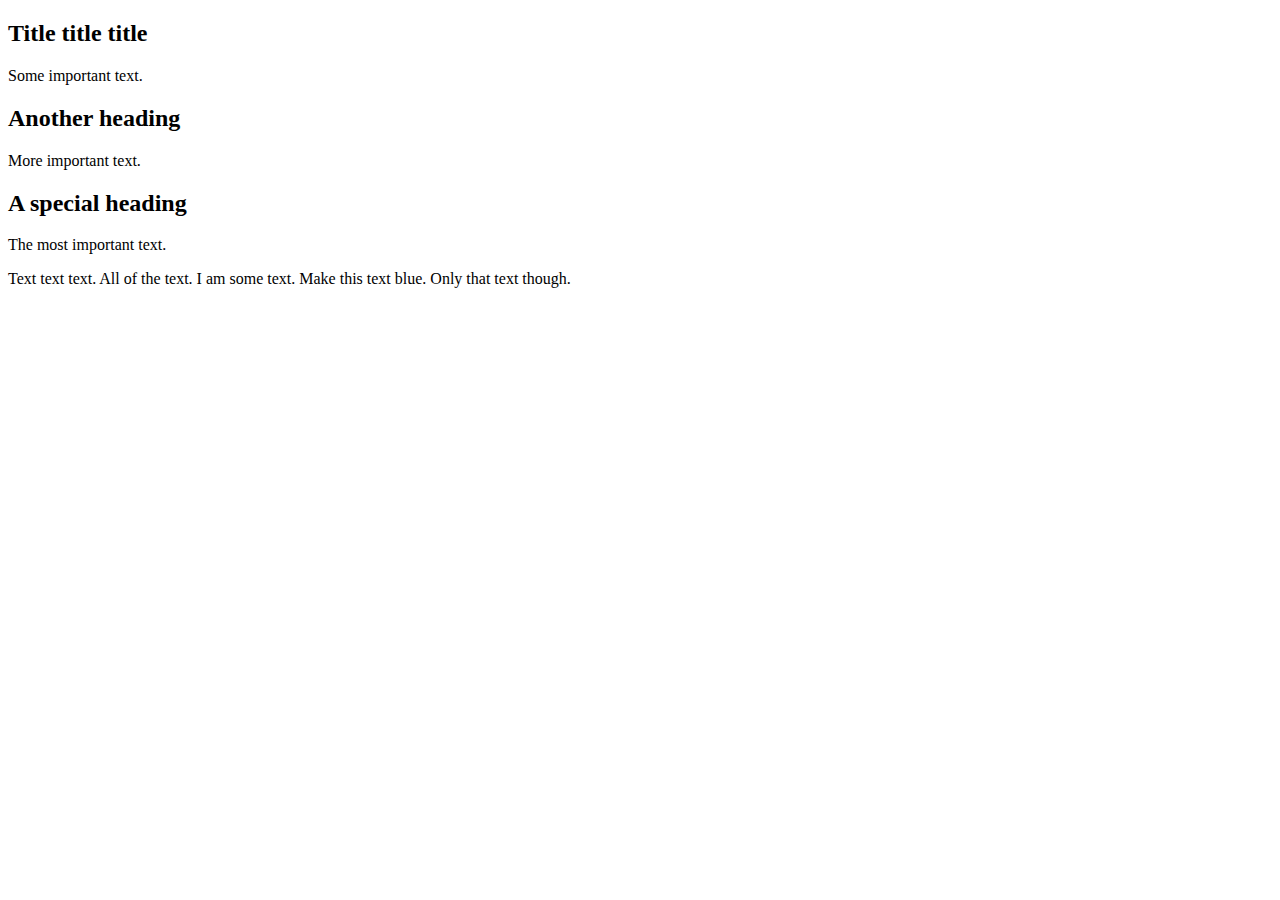
<file: Session 2/3. Selectors/index.html>
<!DOCTYPE html>
<html>
	<head>
		<title>Understanding Links</title>

		<!-- Create a CSS file called main the CSS folder. Link to this. 
			Create a background color (or image if you feel fancy).
			All <h2>s except the special one should be 54px and grey.
			The special one should be 72px and purple.
			Paragraphs should be 18px and green with a grey background.
			The most important text should be blue.
			Read for any other instructions.
			You may need to add things to the HTML (class,id,div,span)
		--> 
	</head>
	<body>
		<h2> Title title title </h2>

		<p> Some important text. </p>

		<h2> Another heading </h2>

		<p> More important text. </p>

		<h2> A special heading </h2>

		<p> The most important text. </p>

		<p> Text text text. All of the text. I am some text. Make this text blue. Only that text though. </p>



	</body>
</html>
</file>
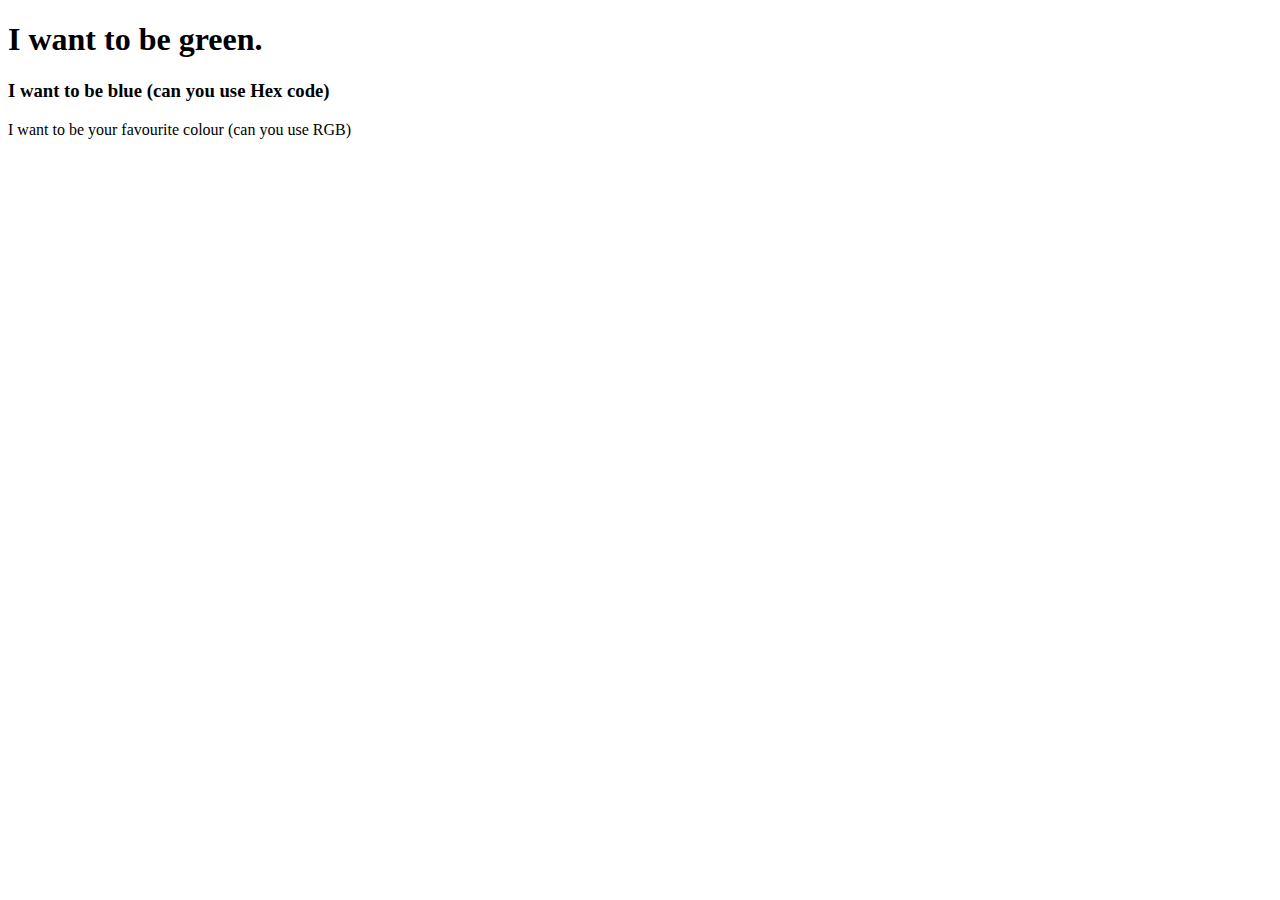
<file: Session 2/2. Linking Files/index/index.html>
<!DOCTYPE html>
<html>
	<head>
		<title>Understanding Links</title>

		<!-- There is a naughty CSS file called bad.css, saved in a silly place. Can you link to bad.css without moving it. It should make the background purple and other things-->

		<!-- Create a CSS file called main the CSS folder. Link to this. In this file, change the colours of all the text below to be different colours -->

	</head>
	<body>
		<h1> I want to be green. </h1>
		<h3> I want to be blue (can you use Hex code)</h3>
		<p> I want to be your favourite colour (can you use RGB) </p>

	</body>
</html>
</file>
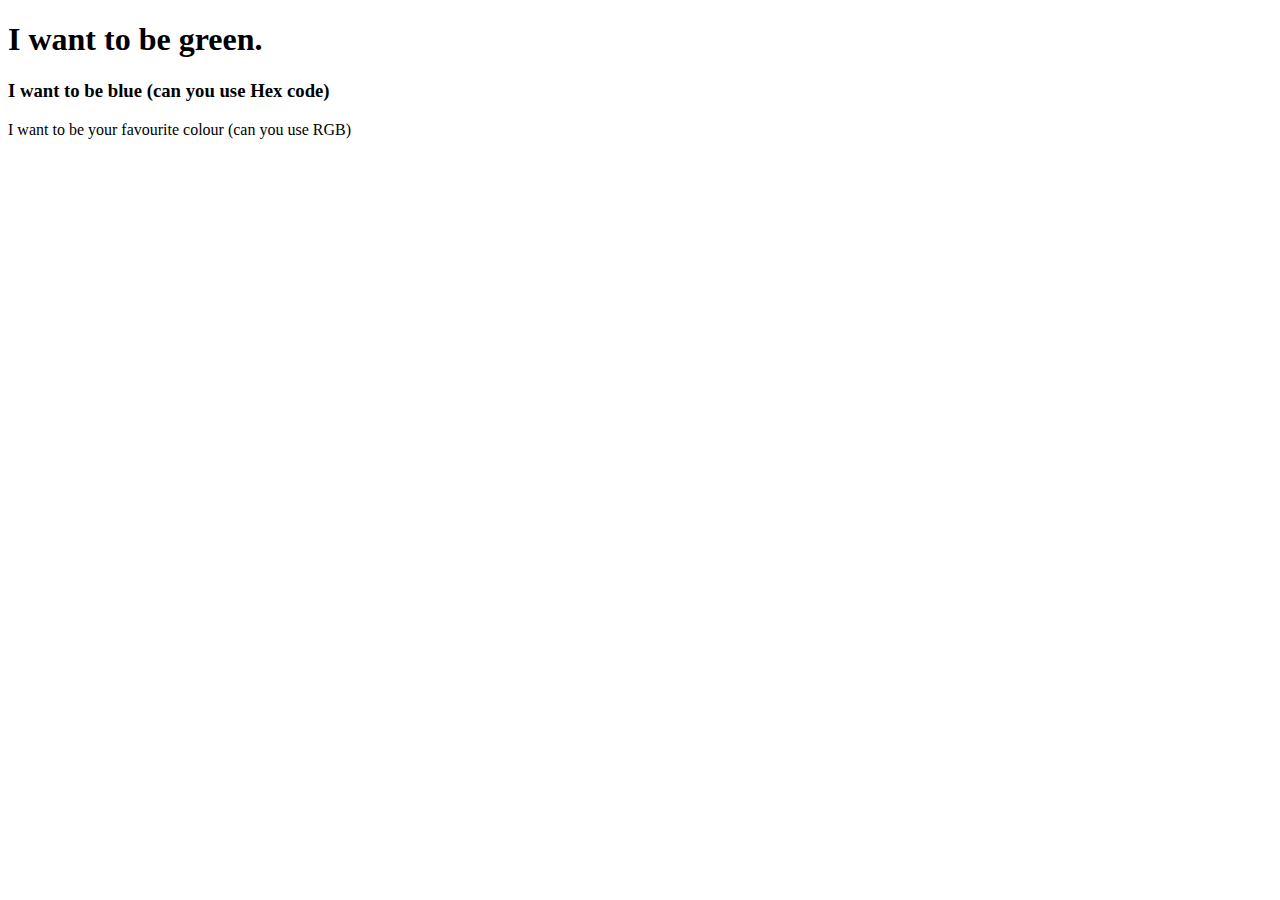
<file: Session 2/z. Solutions/linkingFile.html>
<!DOCTYPE html>
<html>
	<head>
		<title>Understanding Links</title>

		<!-- There is a naughty CSS file called bad.css, saved in a silly place. Can you link to bad.css without moving it. It should make the background purple and other things-->
		<!--
		<link rel="stylesheet" type="text/css" href="../bad.css">
		-->

		<!-- Create a CSS file called main the CSS folder. Link to this. In this file, change the colours of all the text below to be different colours -->
		<!--
		<link rel="stylesheet" type="text/css" href="css/main.css">
		-->
	</head>
	<body>
		<h1> I want to be green. </h1>
		<h3> I want to be blue (can you use Hex code)</h3>
		<p> I want to be your favourite colour (can you use RGB) </p>

	</body>
</html>
</file>
